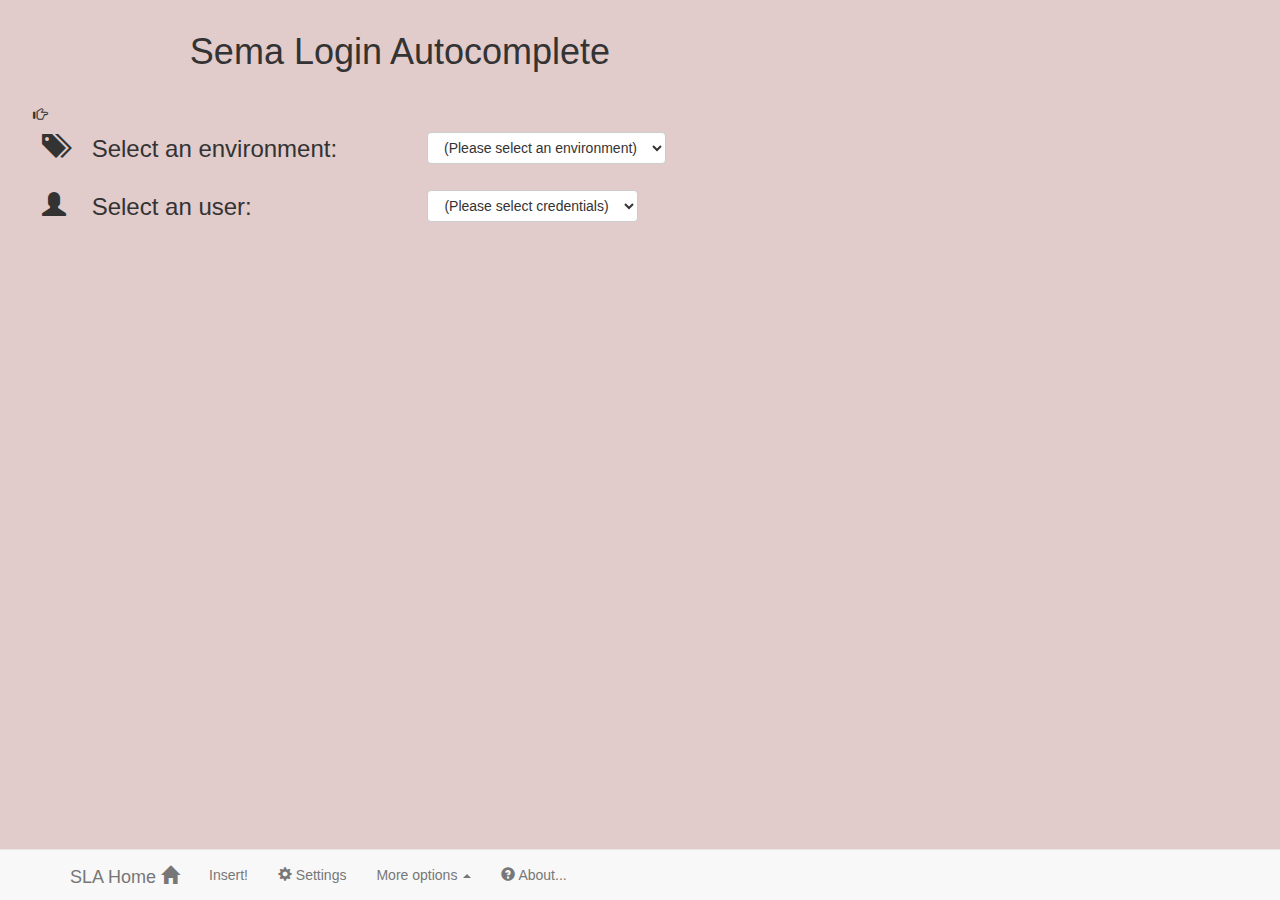
<file: browser/browser-action.html>
<!doctype html>
<html>
	<head>
  		<link rel="stylesheet" media="screen" href="./../styles/bootstrap.min.css" />
  		<link rel="stylesheet" media="screen" href="./../styles/main.css" />
  	</head>
  	
  	<body class="sema-sla">
  		<div class="row text-center">
  			<h1>Sema Login Autocomplete</h1>
  		</div>

		<div id="mainContent" class="col-sm-12">
			<div class="row" style="margin:24px 6px 12px 6px;">
				<span class="glyphicon glyphicon-hand-right" aria-hidden="true" style="float:left; padding-right:6px"></span>
				<p id="msgHomeDescription"></p>
			</div>

			<div class="row">
	  			<div class="col-sm-1 icon-row-aligned">
	  				<span class="glyphicon glyphicon-tags" aria-hidden="true"></span>
	  			</div>
	  			<div class="col-sm-5">
	  				<span id="msgSelectEnvironment" style="font-size: 18pt">Select an environment:</span>
	  			</div>
				<div class="col-sm-6">
					<select id="environmentValues" class="btn btn-default margin-left-12" data-selector="envSelector">
						<option id="msgSelectEnvironmentOption" value="0">(Please select an environment)</option>
					</select>
				</div>
			</div>

			<div class="row" style="margin:12px 6px"></div>

			<div class="row">
	  			<div class="col-sm-1 icon-row-aligned">
	  				<span class="glyphicon glyphicon-user" aria-hidden="true"></span>
	  			</div>
	  			<div class="col-sm-5">
	  				<span id="msgSelectUser" style="font-size: 18pt">Select an user:</span>
	  			</div>
				<div class="col-sm-6">
					<select id="userPassValues" class="btn btn-default margin-left-12" data-selector="userSelector">
						<option id="msgSelectCredsOption" value="0">(Please select credentials)</option>
					</select>
				</div>
			</div>

			<div id="selectedUserInfo" class="row" style="margin:12px 6px; display:none">
				<span class="glyphicon glyphicon-info-sign" aria-hidden="true" style="float:left; padding-right:6px"></span> 
				<p id="selectedUserInfoDescription" style="float:left"></p>
			</div>
		</div>

		<!-- -->
		<div id="cleanDataContent" class="col-sm-12" style="display:none; margin-top:12px">
			<div class="row text-center">
	  			<h1>Are you sure?</h1>
	  			<div class="row text-center" style="margin:6px 0"><img src="./../icons/128/delete.png" width="64px" /></div>
	  			<p>Please, confirm that you want to delete the current configuration:</p>
	  			<button id="cleanDataYes" class="btn btn-primary">Yes</button>
	  			<button id="cleanDataNo" class="btn btn-primary">No</button>
	  		</div>
		</div>

		<!-- -->
		<div id="aboutContent" class="col-sm-12 text-center" style="margin-top:18px; display:none">
			<p id="msgAboutContent1"></p>
			<p id="msgAboutContent2"></p>
			<p id="msgAboutContent3"></p>
			<p><img src="./../icons/128/info-about.png" width="96px"></p>
			<p id="msgAboutContent4"></p>
		</div>

		<!-- Bottom bar -->
		<nav class="navbar navbar-default navbar-fixed-bottom">
			<div class="container">
				<div class="navbar-header">
					<a id="home" class="navbar-brand" href="#">
						<span id="msgSlaHome">SLA Home</span> <span class="glyphicon glyphicon-home" aria-hidden="true"></span>
					</a>
				</div>
				<div id="navbar" class="collapse navbar-collapse">
					<ul class="nav navbar-nav">
						<li><a id="injectLoginCredentials" href="#"><span id="msgLoginInject">Insert!</span></a></li>
						<li><a id="configure" href="#"><span class="glyphicon glyphicon-cog" aria-hidden="true"></span> <span id="msgSettings">Settings</span></a></li>
						<li class="dropdown">
							<a href="#" class="dropdown-toggle" data-toggle="dropdown" role="button" aria-haspopup="true" aria-expanded="false">
								<span id="msgMoreOptions">More options</span> <span class="caret"></span>
							</a>
							<ul class="dropdown-menu">
								<li><a id="cleanData" href="#"><span id="msgCleanData">Clean all data</span></a></li>
								<!--<li><a id="" href="#"><span id="msgChangeLang">Change language</span></a></li>-->
								<li><a id="help" href="#"><span id="msgHelp">Help</span></a></li>
								<li role="separator" class="divider"></li>
								<li class="dropdown-header"><span id="msgExportSettings">Export configuration</span></li>
								<li><a id="exportToFile" href="#"><span id="msgExportToFile">To file</span></a></li>
								<li><a id="exportToClipboard" href="#"><span id="msgExportToClipboard">To clipboard</span></a></li>
								<li role="separator" class="divider"></li>
								<li class="dropdown-header"><span id="msgImportSettings">Import configuration</span></li>
								<li><a id="importFromFile" href="#"><span id="msgImportFromFile">From file</span></a></li>
								<li role="separator" class="divider"></li>
								<li class="dropdown-header"><span id="msgSuggestComms">Suggest &amp; Comments</span></li>
								<li><a id="contact" href="#"><span id="msgContact">Contact with the owner</span></a></li>
								<li><a id="fork" href="#"><span id="msgGithubFork">Fork it in GitHub</span></a></li>
							</ul>
						</li>
						<li><a href="#" id="about"><span class="glyphicon glyphicon-question-sign" aria-hidden="true"></span> <span id="msgAbout">About...</span></a></li>
					</ul>
				</div>
			</div>
		</nav>

		<!-- scripts imports -->
  		<script src="../libs/jquery.js"></script>
  		<script src="../libs/lodash.js"></script>
  		<script src="../libs/bootstrap.min.js"></script>
  		<script src="../libs/chrome-storage-util.js"></script>
  		<script src="browser-action.js"></script>
  	</body>
</html>
</file>
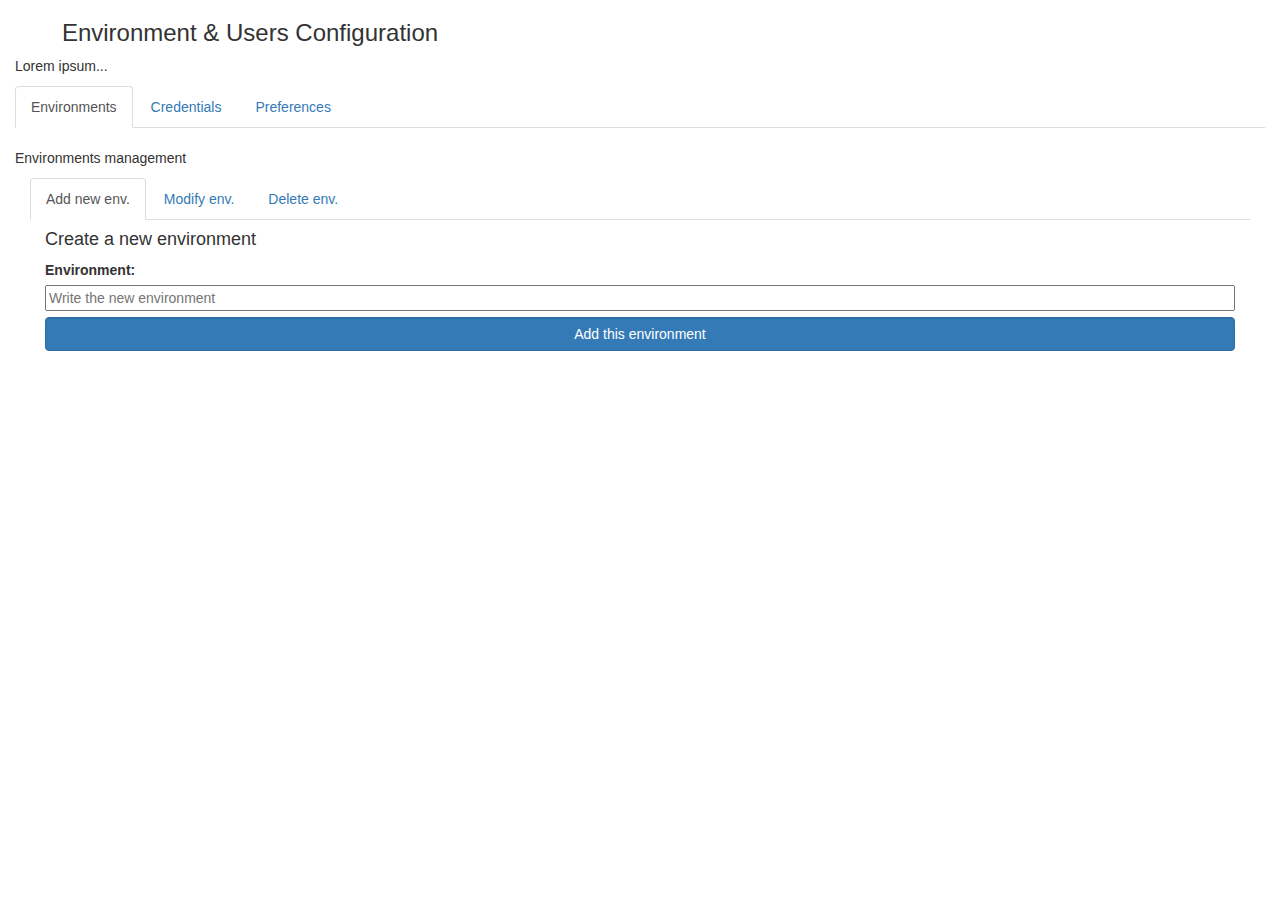
<file: options/options.html>
<!DOCTYPE html>
<html>
	<head>
		<link rel="stylesheet" media="screen" href="./../styles/bootstrap.min.css" />
	</head>
	<body>
		<div class="text-center" style="width:500px">
			<h3 id="msgPreferenceTitle">Environment &amp; Users Configuration</h3>
		</div>

		<div class="col-sm-12">
			<p id="msgPreferencesIntroduction">Lorem ipsum...</p>
		</div>

		<div class="col-sm-12">
			<ul id="optionTabs" class="nav nav-tabs">
				<li class="tabs tabEnvs active" role="presentation"><a href="#"><span id="msgEnvironments">Environments</span></a></li>
				<li class="tabs tabUsers" role="presentation"><a href="#"><span id="msgCredentials">Credentials</span></a></li>
				<li class="tabs tabPreferences" role="presentation"><a href="#"><span id="msgPreferences">Preferences</span></a></li>
			</ul>
		</div>

		<!-- ENVIRONMENTS MANAGEMENT TAB -->
		<div id="tabEnvs" class="col-sm-12 content-option-tab">
			<br />
			<p id="msgEnvPreferencesTab">Environments management</p>
			<div class="container col-sm-12">	
				<ul class="nav nav-tabs">
					<li class="active"><a href="#envSubTab1" data-toggle="tab"><span id="msgAddNewEnv">Add new env.</span></a></li>
					<li><a href="#envSubTab2" data-toggle="tab"><span id="msgModifyEnv">Modify env.</span></a></li>
					<li><a href="#envSubTab3" data-toggle="tab"><span id="msgDeleteEnv">Delete env.</span></a></li>
				</ul>

				<div class="tab-content col-sm-12">
					<!-- Error container -->
					<div id="envErrorAlertContainer"></div>

					<!-- -->
					<div class="tab-pane active" id="envSubTab1">
						<h4 id="msgCreateNewEnvTitle">Create a new environment</h4>
						<div style="margin: 6px 0">
							<label id="msgEnvLabel" for="addNewEnv">Environment:</label>
							<input style="width:100%" type="text" id="addNewEnv" placeholder="Write the new environment" />
						</div>
						<button id="b1" class="form-control btn btn-primary"><span id="msgAddEnvButton">Add this environment</span></button>
					</div>

					<!-- -->
					<div class="tab-pane" id="envSubTab2">
						<h4 id="msgModifyEnvTitle">Modify an existing environment</h4>
						<div style="margin: 6px 0">
							<label id="msgModifyEnvSelectorLabel" for="environmentModifySelector">Environments:</label>
							<select id="environmentModifySelector" data-selector="envSelector" style="width: 100%">
								<option id="msgModifyEnvDefaultOption" value="0" selected>(Please select an environment to modify)</option>
							</select>
						</div>
						<div style="margin: 6px 0">
							<label id="msgModifyEnvLabel" for="envToModify">Please, modify the new environment name:</label>
							<input style="width:100%" type="text" id="envToModify" />
						</div>
						<button id="b2" class="form-control btn btn-primary"><span id="msgModifyEnvButton">Modify this environment</span></button>
					</div>

					<!-- -->
					<div class="tab-pane" id="envSubTab3">
						<h4 id="msgDeleteEnvTitle">Delete an existing environment</h4>
						<div style="margin: 6px 0">
							<label id="msgDeleteEnvSelectorLabel" for="environmentDeleteSelector">Environments:</label>
							<select id="environmentDeleteSelector" data-selector="envSelector" style="width: 100%">
								<option id="msgDeleteEnvDefaultOption" value="0" selected>(Please select an environment to delete)</option>
							</select>
						</div>
						<button id="b3" class="form-control btn btn-primary"><span id="msgDeleteEnvButton">Delete this environment</span></button>
					</div>
				</div>
			</div>
		</div>
		<!-- -->

		<!-- USERS MANAGEMENT TAB -->
		<div id="tabUsers" class="col-sm-12 content-option-tab" style="display:none">
			<br />
			<p id="msgUserCredsPreferencesTab">User credentials management</p>
			<ul class="nav nav-tabs">
				<li class="active"><a href="#userSubTab1" data-toggle="tab"><span id="msgAddNewUser">Add new user</span></a></li>
				<li><a href="#userSubTab2" data-toggle="tab"><span id="msgModifyUser">Modify user</span></a></li>
				<li><a href="#userSubTab3" data-toggle="tab"><span id="msgDeleteUser">Delete user</span></a></li>
			</ul>
			<div class="tab-content col-sm-12">
				<!-- Error container -->
				<div id="userErrorAlertContainer"></div>

				<!-- Add new credentials -->
				<div class="tab-pane active" id="userSubTab1">
					<h4 id="msgCreateNewUser">Create a new user entry</h4>
					<div style="margin: 6px 0">
						<label id="msgCreateUserLabel" for="newUserEnvSelector">Environment *</label>
						<select id="newUserEnvSelector" data-selector="envSelector" style="width: 100%">
							<option id="msgCreateUserEnvSelector" value="0" selected>(Please select an environment)</option>
						</select>
					</div>
					<div class="form-group">
						<label id="msgAddUserUsernameLabel" for="username">User *</label><input type="text" id="username" class="form-control" placeholder="New user">
						<label id="msgAddUserPasswordLabel" for="password">Password *</label><input type="password" id="password" class="form-control" placeholder="**********">
						<label id="msgAddUserUserSelector" for="userSelector">User selector</label><input type="text" id="userSelector" class="form-control">
						<label id="msgAddUserPassSelector" for="passSelector">Password selector</label><input type="text" id="passSelector" class="form-control">
						<label id="msgAddUserDescription" for="description">Description</label><textarea type="textarea" id="desc" class="form-control" rows="4" cols="20"></textarea>
					</div>
					<div class="form-group">
						<button id="b4" class="form-control btn btn-primary"><span id="msgAddNewUserButton">Add these credentials</span></button>
					</div>
				</div>

				<!-- Modify an existing credentials -->
				<div class="tab-pane" id="userSubTab2">
					<h4 id="msgModifyUserTitle">Modify an existing user credentials</h4>
					<div style="margin: 6px 0">
						<label id="msgEditUserLabel" for="modifyUserEnvSelector">Environment</label>
						<select id="modifyUserEnvSelector" data-selector="envSelector" style="width: 100%">
							<option id="msgEditUserEnvSelector" value="0" selected>(Please select an environment)</option>
						</select>
					</div>
					<div style="margin: 6px 0">
						<label id="msgEditUserEnvSelectorLabel" for="modifyUserSelector">User</label>
						<select id="modifyUserSelector" data-selector="userSelector" style="width: 100%">
							<option id="msgModifyUserSelector" value="0" selected>(Please select an user)</option>
						</select>
					</div>
					<div id="modifyUserCredentialsForm" style="margin: 6px 0; display:none">
						<label id="msgEditUserUserLabel" for="username">User *</label><input type="text" id="m_username" class="form-control" placeholder="New user">
						<label id="msgEditUserPassLabel" for="password">Password *</label><input type="text" id="m_password" class="form-control" placeholder="**********">
						<label id="msgEditUserUserSelectorLabel" for="userSelector">User selector</label><input type="text" id="m_userSelector" class="form-control">
						<label id="msgEditUserPassSelectorLabel" for="passSelector">Password selector</label><input type="text" id="m_passSelector" class="form-control">
						<label id="msgEditUserDescriptionLabel" for="description">Description</label><textarea type="textarea" id="m_desc" class="form-control" rows="4" cols="20"></textarea>
					</div>
					<div class="form-group">
						<button id="b5" class="form-control btn btn-primary"><span id="msgEditUserButton">Modify these credentials</span></button>
					</div>
				</div>

				<!-- Delete user credentials -->
				<div class="tab-pane" id="userSubTab3">
					<h4 id="msgDeleteUserTitle">Delete an existing credentials</h4>
					<div style="margin: 6px 0">
						<label id="msgDeleteUserLabel" for="deleteUserEnvSelector">Environment</label>
						<select id="deleteUserEnvSelector" data-selector="envSelector" style="width: 100%">
							<option id="msgDeleteUserEnvSelector" value="0" selected>(Please select an environment)</option>
						</select>
					</div>
					<div style="margin: 6px 0">
						<label id="msgDeleteUserEnvSelectorLabel" for="deleteUserSelector">User</label>
						<select id="deleteUserSelector" data-selector="userSelector" style="width: 100%">
							<option id="msgDeleteUserSelector" value="0" selected>(Please select an user)</option>
						</select>
					</div>
					<div class="form-group">
						<button id="b6" class="form-control btn btn-primary"><span id="msgDeleteUserButton">Delete these credentials</span></button>
					</div>
				</div>
			</div>
		</div>
		<!-- -->

		<!-- ENVIRONMENTS MANAGEMENT TAB -->
		<div id="tabPreferences" class="col-sm-12 content-option-tab" style="display:none">
			<br />
			<p id="msgExtesionPreferencesTab">Preferences</p>
		</div>
		
		<div style="margin-bottom: 12px"></div>

		<!-- scripts imports -->
		<script src="../libs/jquery.js"></script>
		<script src="../libs/lodash.js"></script>
  		<script src="../libs/bootstrap.min.js"></script>
  		<script src="../libs/chrome-storage-util.js"></script>
		<script src="options.js"></script>
	</body>
</html>
</file>
<file: styles/main.css>
.sema-sla {
	width: 800px;
	height: 400px;
	background-color: #e1cbcb;
	padding: 12px;
}

.icon-row-aligned {
	padding-left: 30px;
	font-size: 18pt;
    vertical-align: -webkit-baseline-middle;
}

.margin-left-12 {
	margin-left: 12px;
}

.hidden {
	display: none;
}
</file>
